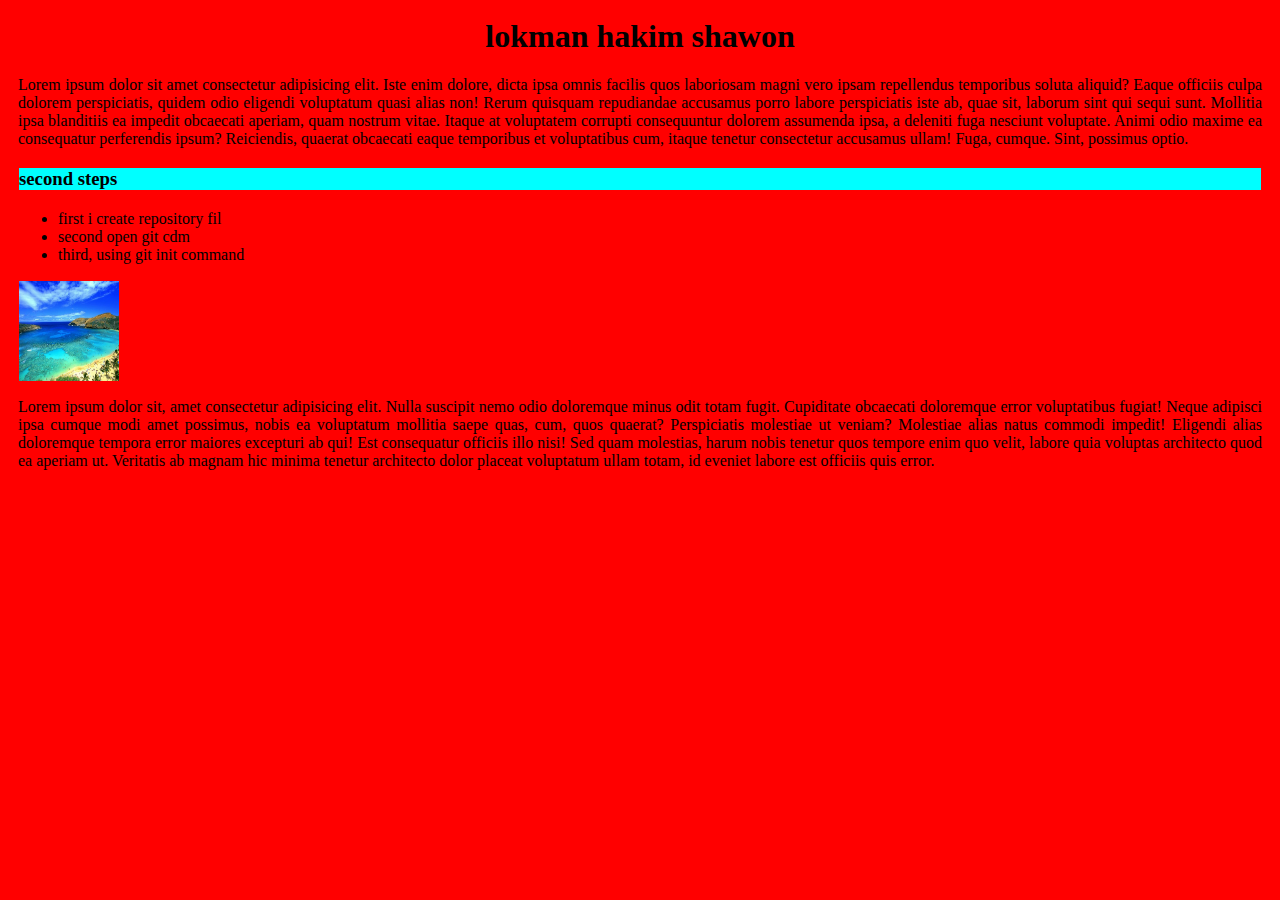
<file: index.html>
<html lang="en">
<head>
    <meta charset="UTF-8">
    <meta name="viewport" content="width=device-width, initial-scale=1.0">
    <title>lokman hakim shawo</title>
    <link rel="stylesheet" href="lokman.css">
</head>
<body>
    <h1>lokman hakim shawon</h1>
    <p>Lorem ipsum dolor sit amet consectetur adipisicing elit. Iste enim dolore, dicta ipsa omnis facilis quos laboriosam magni vero ipsam repellendus temporibus soluta aliquid? Eaque officiis culpa dolorem perspiciatis, quidem odio eligendi voluptatum quasi alias non! Rerum quisquam repudiandae accusamus porro labore perspiciatis iste ab, quae sit, laborum sint qui sequi sunt. Mollitia ipsa blanditiis ea impedit obcaecati aperiam, quam nostrum vitae. Itaque at voluptatem corrupti consequuntur dolorem assumenda ipsa, a deleniti fuga nesciunt voluptate. Animi odio maxime ea consequatur perferendis ipsum? Reiciendis, quaerat obcaecati eaque temporibus et voluptatibus cum, itaque tenetur consectetur accusamus ullam! Fuga, cumque. Sint, possimus optio.</p>
    <h3>second steps</h3>
    <ul>
        <li>first i create repository fil</li>
        <li>second open git cdm</li>
        <li>third, using git init command</li>
    </ul>
    <div >
        <img src="shawon1.jpg" alt="" style="height:100px; width:100px;border:1px solid red;">
    </div>
    <p>Lorem ipsum dolor sit, amet consectetur adipisicing elit. Nulla suscipit nemo odio doloremque minus odit totam fugit. Cupiditate obcaecati doloremque error voluptatibus fugiat! Neque adipisci ipsa cumque modi amet possimus, nobis ea voluptatum mollitia saepe quas, cum, quos quaerat? Perspiciatis molestiae ut veniam? Molestiae alias natus commodi impedit! Eligendi alias doloremque tempora error maiores excepturi ab qui! Est consequatur officiis illo nisi! Sed quam molestias, harum nobis tenetur quos tempore enim quo velit, labore quia voluptas architecto quod ea aperiam ut. Veritatis ab magnam hic minima tenetur architecto dolor placeat voluptatum ullam totam, id eveniet labore est officiis quis error.</p>
</body>
</html>
</file>
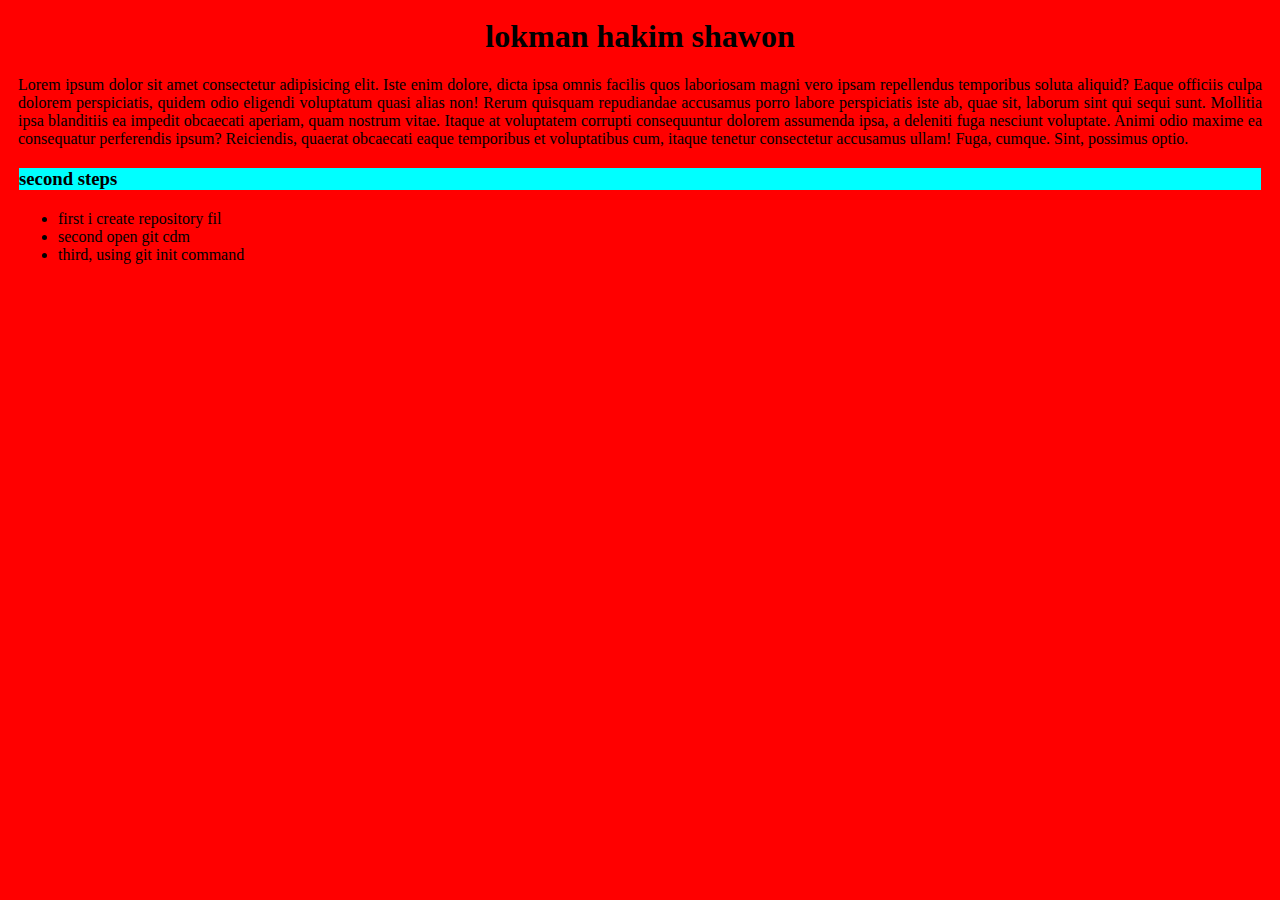
<file: lokman.html>
<html lang="en">
<head>
    <meta charset="UTF-8">
    <meta name="viewport" content="width=device-width, initial-scale=1.0">
    <title>lokman hakim shawo</title>
    <link rel="stylesheet" href="lokman.css">
</head>
<body>
    <h1>lokman hakim shawon</h1>
    <p>Lorem ipsum dolor sit amet consectetur adipisicing elit. Iste enim dolore, dicta ipsa omnis facilis quos laboriosam magni vero ipsam repellendus temporibus soluta aliquid? Eaque officiis culpa dolorem perspiciatis, quidem odio eligendi voluptatum quasi alias non! Rerum quisquam repudiandae accusamus porro labore perspiciatis iste ab, quae sit, laborum sint qui sequi sunt. Mollitia ipsa blanditiis ea impedit obcaecati aperiam, quam nostrum vitae. Itaque at voluptatem corrupti consequuntur dolorem assumenda ipsa, a deleniti fuga nesciunt voluptate. Animi odio maxime ea consequatur perferendis ipsum? Reiciendis, quaerat obcaecati eaque temporibus et voluptatibus cum, itaque tenetur consectetur accusamus ullam! Fuga, cumque. Sint, possimus optio.</p>
    <h3>second steps</h3>
    <ul>
        <li>first i create repository fil</li>
        <li>second open git cdm</li>
        <li>third, using git init command</li>
    </ul>
</body>
</html>
</file>
<file: lokman.css>
body{
    background-color:red;
    padding:10px;
}
h1{
    text-align:center;
}
p{
    text-align:justify;
}
h3{
    border:1px solid red;
    font-weight:bold;
    background-color:aqua;
}
</file>
